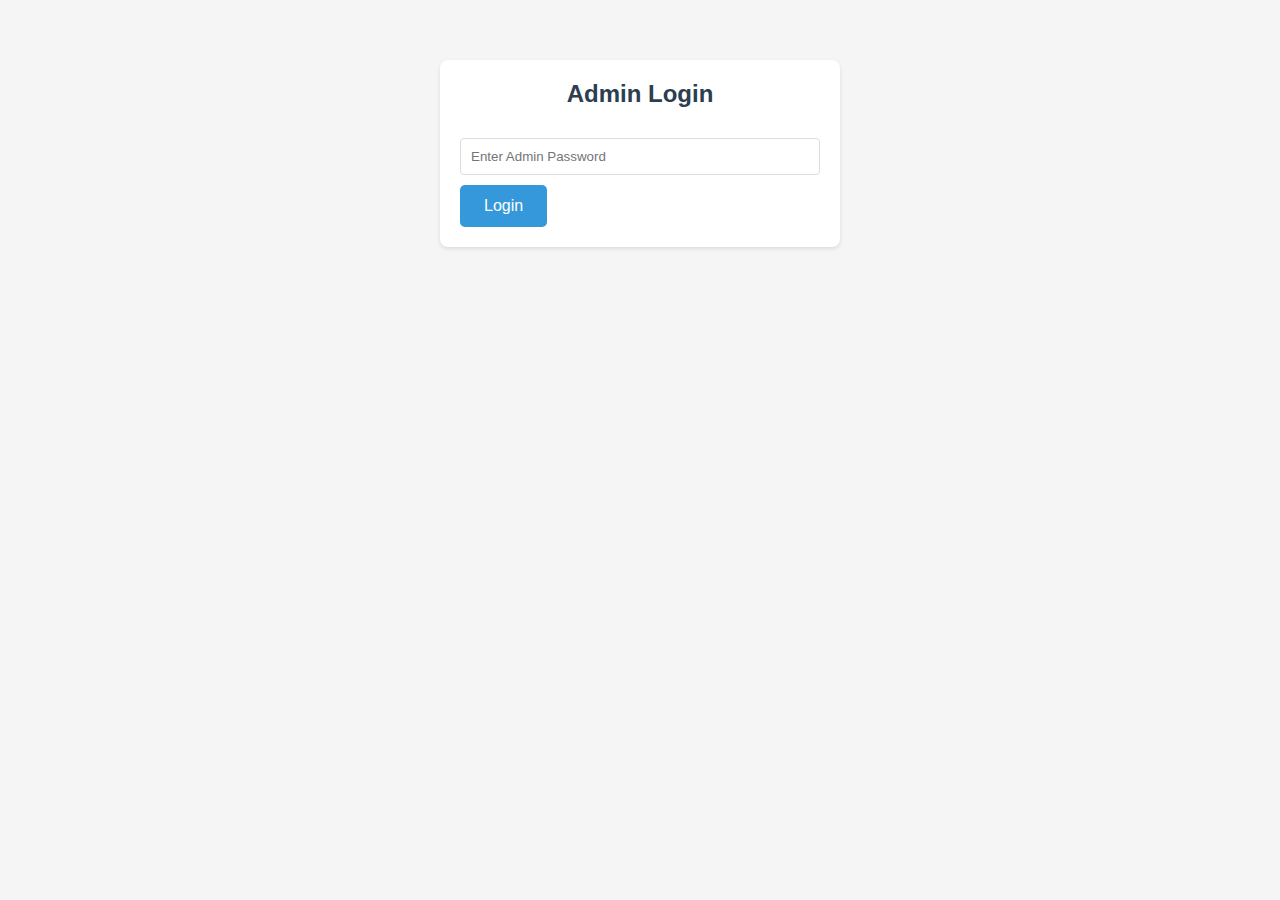
<file: admin.html>
<!DOCTYPE html>
<html lang="en">
<head>
    <meta charset="UTF-8">
    <meta name="viewport" content="width=device-width, initial-scale=1.0">
    <title>Admin Panel - Smart Menu Card</title>
    <link rel="stylesheet" href="styles.css">
</head>
<body>
    <div class="container">
        <div id="login-section">
            <h2>Admin Login</h2>
            <form id="admin-login-form">
                <input type="password" id="admin-password" placeholder="Enter Admin Password" required>
                <button type="submit" class="btn">Login</button>
            </form>
        </div>

        <div id="admin-panel" style="display: none;">
            <h2>Admin Panel</h2>
            <div class="admin-controls">
                <button onclick="showAddItemForm()" class="btn">Add New Item</button>
                <button onclick="showOrders()" class="btn">View Orders</button>
                <button onclick="window.location.href='index.html'" class="btn">Back to Home</button>
            </div>
            <div id="add-item-form" style="display: none;">
                <h3>Add New Menu Item</h3>
                <form id="menu-item-form">
                    <input type="text" id="item-name" placeholder="Item Name" required>
                    <input type="text" id="item-category" placeholder="Category (Dessert/Coffee/Drinks/Fast Food)" required>
                    <input type="number" id="item-price" placeholder="Price" required>
                    <textarea id="item-description" placeholder="Description" required></textarea>
                    <input type="text" id="item-image" placeholder="Image Path (e.g., images/coffee.jpg)" required>
                    <button type="submit" class="btn">Add Item</button>
                </form>
            </div>
            <div id="menu-items-list">
                <h3>Current Menu Items</h3>
                <div id="menu-items-container"></div>
            </div>

            <div id="orders-section" style="display: none;">
                <h3>Customer Orders</h3>
                <div id="orders-container"></div>
            </div>
        </div>
    </div>
    <script src="script.js"></script>
</body>
</html>
</file>
<file: styles.css>
* {
    margin: 0;
    padding: 0;
    box-sizing: border-box;
    font-family: 'Arial', sans-serif;
}

body {
    background-color: #f5f5f5;
    color: #333;
}

.container {
    max-width: 1200px;
    margin: 0 auto;
    padding: 20px;
}

h1, h2, h3, h4 {
    color: #2c3e50;
    margin-bottom: 20px;
    text-align: center;
}

.button-container {
    display: flex;
    justify-content: center;
    gap: 20px;
    margin-top: 40px;
}

.btn {
    padding: 12px 24px;
    border: none;
    border-radius: 5px;
    cursor: pointer;
    font-size: 16px;
    transition: all 0.3s ease;
    background-color: #3498db;
    color: white;
}

.admin-btn {
    background-color: #e74c3c;
    color: white;
}

.customer-btn {
    background-color: #2ecc71;
    color: white;
}

.btn:hover {
    transform: translateY(-2px);
    box-shadow: 0 4px 8px rgba(0,0,0,0.1);
}
.menu-item {
    border: 1px solid #ccc;
    padding: 10px;
    margin: 10px;
    border-radius: 10px;
    text-align: center;
    width: 200px;
}

.menu-image {
    width: 100%;
    height: 150px;
    object-fit: cover;
    border-radius: 8px;
}




/* Admin Panel Styles */
#login-section {
    max-width: 400px;
    margin: 40px auto;
    padding: 20px;
    background: white;
    border-radius: 8px;
    box-shadow: 0 2px 4px rgba(0,0,0,0.1);
}

input[type="password"],
input[type="text"],
input[type="number"],
textarea {
    width: 100%;
    padding: 10px;
    margin: 10px 0;
    border: 1px solid #ddd;
    border-radius: 4px;
}

/* Customer Menu Styles */
.tables-grid {
    display: grid;
    grid-template-columns: repeat(3, 1fr);
    gap: 10px;
    margin: 20px 0;
}

.table-btn {
    padding: 15px;
    background-color: #3498db;
    color: white;
    border: none;
    border-radius: 5px;
    cursor: pointer;
    transition: all 0.3s ease;
}

.table-btn.selected {
    background-color: #2980b9;
}

.category-filters {
    display: flex;
    justify-content: center;
    gap: 10px;
    margin: 20px 0;
    flex-wrap: wrap;
}

.category-btn {
    padding: 8px 16px;
    background-color: #ecf0f1;
    border: none;
    border-radius: 20px;
    cursor: pointer;
    transition: all 0.3s ease;
}

.category-btn.active {
    background-color: #3498db;
    color: white;
}

.menu-grid {
    display: grid;
    grid-template-columns: repeat(auto-fill, minmax(250px, 1fr));
    gap: 20px;
    margin: 20px 0;
    padding-bottom: 200px; /* Space for cart */
}

.menu-item {
    background: white;
    border-radius: 8px;
    padding: 15px;
    box-shadow: 0 2px 4px rgba(0,0,0,0.1);
    transition: transform 0.3s ease;
}

.menu-item:hover {
    transform: translateY(-5px);
}

.menu-item h4 {
    color: #2c3e50;
    margin-bottom: 10px;
}

.menu-item p {
    margin: 5px 0;
    color: #666;
}

.menu-item .btn {
    width: 100%;
    margin-top: 10px;
}

/* Cart Styles */
.cart-section {
    position: fixed;
    bottom: 0;
    left: 0;
    right: 0;
    background: white;
    padding: 20px;
    box-shadow: 0 -2px 10px rgba(0,0,0,0.1);
    z-index: 1000;
}

.cart-item {
    display: flex;
    justify-content: space-between;
    align-items: center;
    padding: 10px;
    border-bottom: 1px solid #eee;
}

.cart-item-controls {
    display: flex;
    gap: 5px;
}

.cart-item-controls .btn {
    padding: 5px 10px;
    font-size: 14px;
}

.cart-total {
    display: flex;
    justify-content: space-between;
    align-items: center;
    margin-top: 20px;
    padding-top: 20px;
    border-top: 2px solid #eee;
}

#place-order-btn {
    background-color: #2ecc71;
    padding: 10px 20px;
}

/* Responsive Design */
@media (max-width: 768px) {
    .tables-grid {
        grid-template-columns: repeat(2, 1fr);
    }
    
    .menu-grid {
        grid-template-columns: repeat(auto-fill, minmax(200px, 1fr));
    }
    
    .cart-item {
        flex-direction: column;
        text-align: center;
        gap: 10px;
    }
}

@media (max-width: 480px) {
    .tables-grid {
        grid-template-columns: 1fr;
    }
    
    .category-filters {
        flex-direction: column;
    }
    
    .category-btn {
        width: 100%;
    }
    
    .cart-section {
        padding: 10px;
    }
}

/* Header Controls */
.header-controls {
    display: flex;
    justify-content: space-between;
    margin-bottom: 20px;
}

.history-btn {
    background-color: #f39c12;
}

/* Modal Styles */
.modal {
    display: none;
    position: fixed;
    top: 0;
    left: 0;
    width: 100%;
    height: 100%;
    background-color: rgba(0, 0, 0, 0.5);
    z-index: 2000;
}

.modal-content {
    position: relative;
    background-color: white;
    margin: 5% auto;
    padding: 20px;
    width: 80%;
    max-width: 800px;
    border-radius: 8px;
    max-height: 80vh;
    overflow-y: auto;
}

.close-modal {
    position: absolute;
    right: 20px;
    top: 10px;
    font-size: 28px;
    font-weight: bold;
    cursor: pointer;
    color: #666;
}

.close-modal:hover {
    color: #333;
}

/* Order History Styles */
.order-history-item {
    background: #f8f9fa;
    border-radius: 8px;
    padding: 15px;
    margin-bottom: 15px;
    box-shadow: 0 2px 4px rgba(0,0,0,0.1);
}

.order-history-item h4 {
    color: #2c3e50;
    margin-bottom: 10px;
}

.order-history-item ul {
    list-style: none;
    padding: 0;
    margin: 10px 0;
}

.order-history-item li {
    padding: 5px 0;
    border-bottom: 1px solid #eee;
}

.order-history-item li:last-child {
    border-bottom: none;
}

.order-history-item .order-total {
    font-weight: bold;
    color: #2c3e50;
    margin-top: 10px;
}

.order-history-item .order-time {
    color: #666;
    font-size: 0.9em;
}

/* Order Status Styles */
.order-status {
    display: inline-block;
    padding: 4px 8px;
    border-radius: 4px;
    font-size: 0.9em;
    font-weight: bold;
    margin-left: 10px;
}

.status-pending {
    background-color: #f1c40f;
    color: #fff;
}

.status-ready {
    background-color: #2ecc71;
    color: #fff;
}

.status-completed {
    background-color: #3498db;
    color: #fff;
}

/* Order Filters */
.order-filters {
    display: flex;
    gap: 10px;
    margin: 15px 0;
    flex-wrap: wrap;
}

.filter-btn {
    padding: 8px 16px;
    border: none;
    border-radius: 20px;
    cursor: pointer;
    background-color: #ecf0f1;
    transition: all 0.3s ease;
}

.filter-btn.active {
    background-color: #3498db;
    color: white;
}

/* Order Items with Status */
.order-history-item {
    transition: background-color 0.3s ease;
}

.order-history-item.status-ready {
    background-color: #e8f5e9;
}

.order-history-item.status-completed {
    background-color: #e3f2fd;
}

/* Admin Order Controls */
.order-controls {
    display: flex;
    gap: 10px;
    margin-top: 10px;
}

.order-controls .btn {
    padding: 5px 10px;
    font-size: 14px;
}

.btn-ready {
    background-color: #2ecc71;
}

.btn-delete {
    background-color: #e74c3c;
}
</file>
